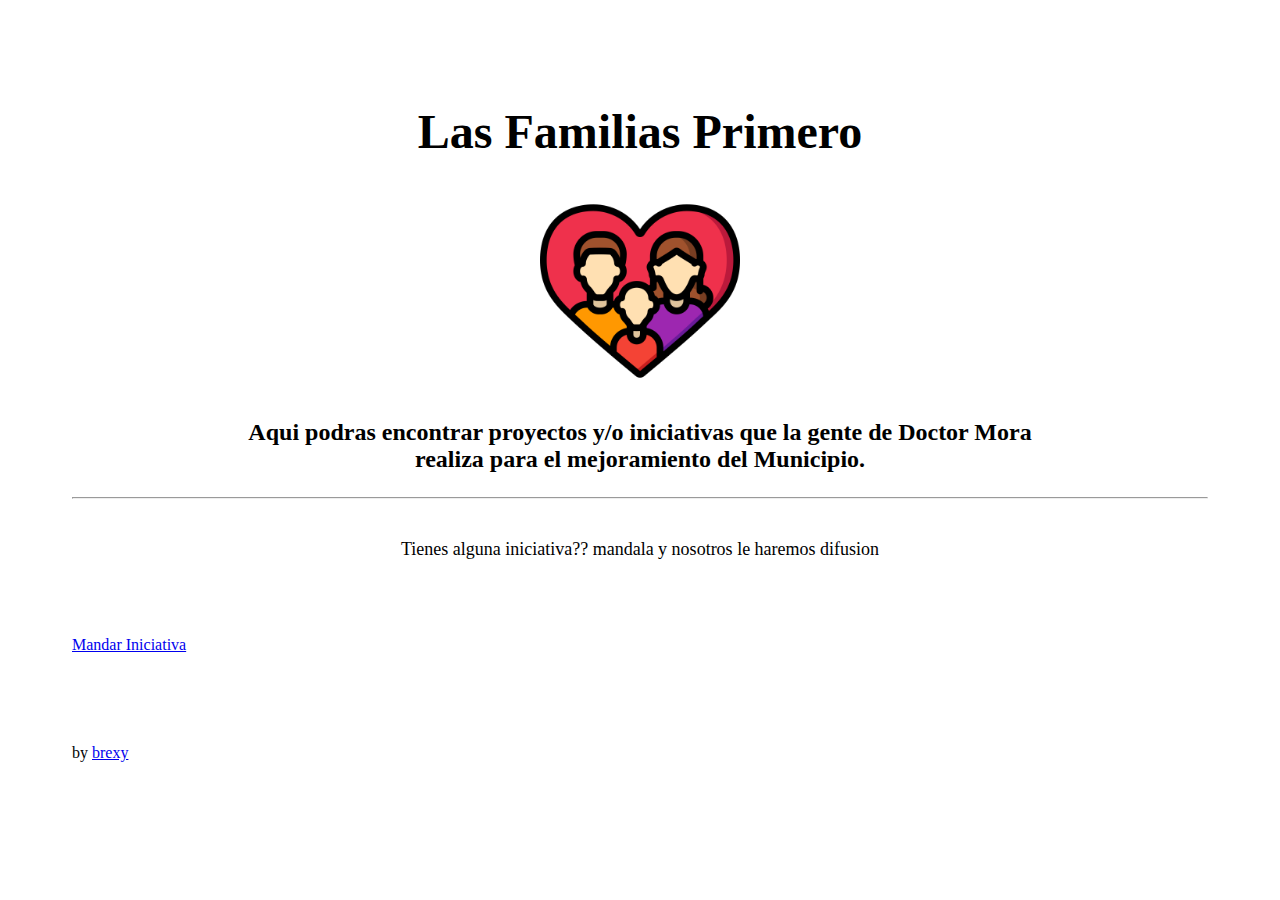
<file: index.html>
<!doctype html>
<html lang="es-MX">
  <head> 

		<link rel="shortcut icon" href="images/family.png" type="image/x-icon">
  	<title>Las Familias Primero</title>
	 
	  
    <!-- Required meta tags -->
    <meta charset="utf-8">
    <meta name="viewport" content="width=device-width, initial-scale=1, shrink-to-fit=no, user-scalable=0">
    <meta name="description" content="Las Familias Primero es una iniciativa pensada en todas las familias Doctor Morenses.">
    <meta name="author" content="Brexy">
    <meta name="theme-color" content="#ffffff">

    <!-- Bootstrap CSS -->
    <link href="https://cdn.jsdelivr.net/npm/bootstrap@5.1.3/dist/css/bootstrap.min.css" rel="stylesheet" integrity="sha384-1BmE4kWBq78iYhFldvKuhfTAU6auU8tT94WrHftjDbrCEXSU1oBoqyl2QvZ6jIW3" crossorigin="anonymous">
	  
	<!-- estilos css -->
	<link href="css/styles.css" rel="stylesheet">
	  

	  
	 <!-- Open Graph data -->

	  <meta property="og:type" content="website">
	  
		<meta property="og:title" content="Las Familias Primero">
	  
		<meta property="og:description" content="Las Familias Primero es una iniciativa pensada en todas las familias Doctor Morenses.">
	  
		<meta property="og:url" content="https://lasfamiliasprimero.netlify.app/">

		<meta property="og:image" content="https://lasfamiliasprimero.netlify.app/images/cover_fb.jpg">
 
	  
	  
	  
	  
	  
	  
	  

   
  </head>
  <body>
    
	  <header>
		  <div class="container">
		  	<div class="row">
				<div class="content">
					<h1>Las Familias Primero</h1>
					<img src="images/family.png" loading="lazy" alt="" class="img-fluid">
					
					<p>Aqui podras encontrar proyectos y/o iniciativas que la gente de Doctor Mora realiza para el mejoramiento del Municipio.</strong></p>
					<hr>
					
					<p>Tienes alguna iniciativa?? mandala y nosotros le haremos difusion</p> 
				</div>
			</div>		  
		  </div>
		  
	  </header>
	  
	  <br>
	  <br> <section class="solicitud">
	  	<div class="container">
		  	<div class="row">
				<div class="col-lg-12 text-center">
					<a href="https://api.whatsapp.com/send?phone=524191807843&text=Hola%20quiero%20Mandar%20una%20Iniciativa%20">Mandar Iniciativa</a>
					
					
				</div>
			</div>
		  </div>
	  </section>
	  <br>
	  <br>
	  <br>
	  <br>
	  <br>

	 

	  <footer class="text-center">by <a href="https://brexy.netlify.app/" target="_blank">brexy</a></footer>

    <!-- Optional JavaScript; choose one of the two! -->

    <!-- Option 1: Bootstrap Bundle with Popper -->
    <script src="https://cdn.jsdelivr.net/npm/bootstrap@5.1.3/dist/js/bootstrap.bundle.min.js" integrity="sha384-ka7Sk0Gln4gmtz2MlQnikT1wXgYsOg+OMhuP+IlRH9sENBO0LRn5q+8nbTov4+1p" crossorigin="anonymous"></script>

    <!-- Option 2: Separate Popper and Bootstrap JS -->
    <!--
    <script src="https://cdn.jsdelivr.net/npm/@popperjs/core@2.10.2/dist/umd/popper.min.js" integrity="sha384-7+zCNj/IqJ95wo16oMtfsKbZ9ccEh31eOz1HGyDuCQ6wgnyJNSYdrPa03rtR1zdB" crossorigin="anonymous"></script>
    <script src="https://cdn.jsdelivr.net/npm/bootstrap@5.1.3/dist/js/bootstrap.min.js" integrity="sha384-QJHtvGhmr9XOIpI6YVutG+2QOK9T+ZnN4kzFN1RtK3zEFEIsxhlmWl5/YESvpZ13" crossorigin="anonymous"></script>
    -->
  </body>
</html>
</file>
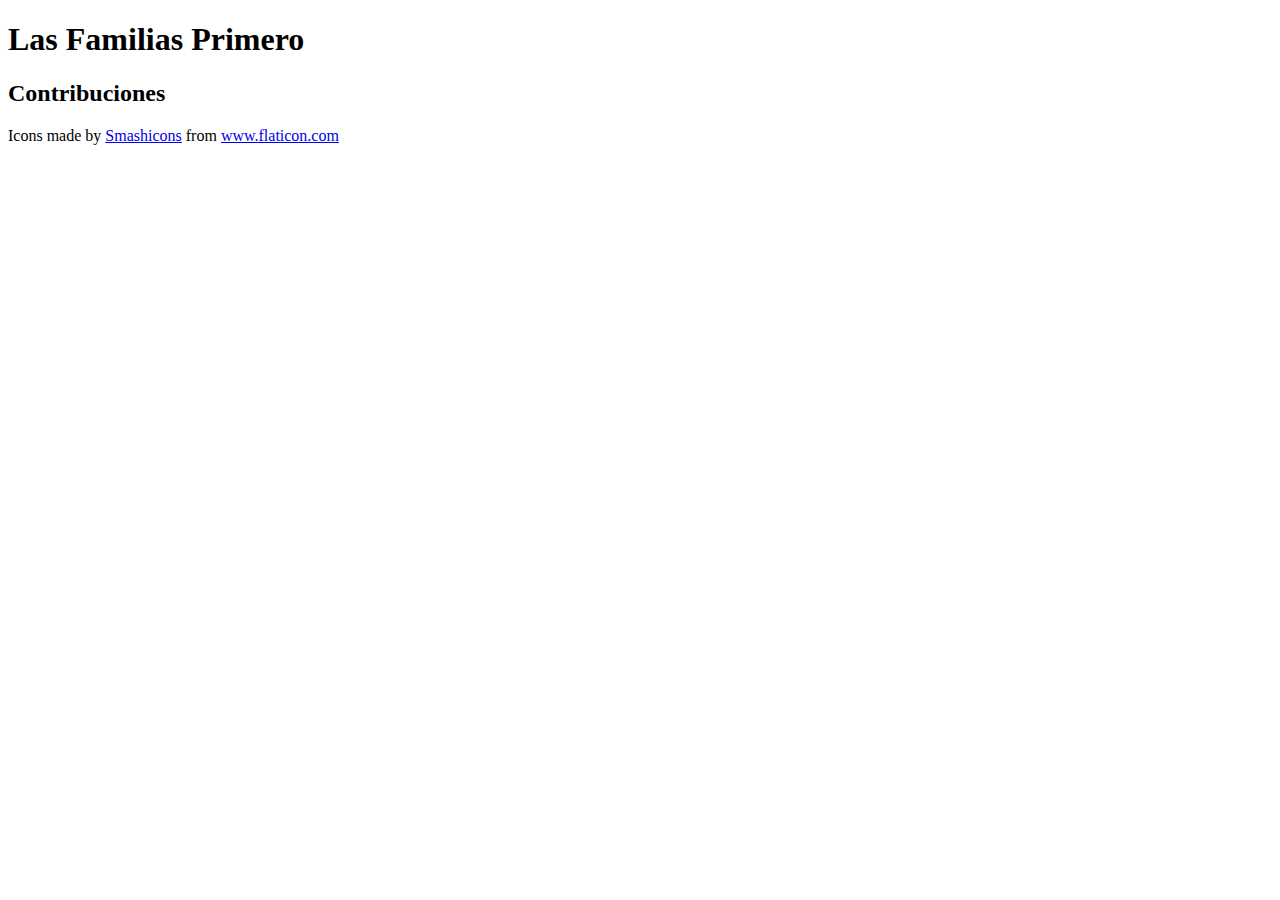
<file: contribuciones.html>
<!doctype html>
<html lang="en">
  <head>
    <!-- Required meta tags -->
    <meta charset="utf-8">
    <meta name="viewport" content="width=device-width, initial-scale=1">

    <!-- Bootstrap CSS -->
    <link href="https://cdn.jsdelivr.net/npm/bootstrap@5.1.3/dist/css/bootstrap.min.css" rel="stylesheet" integrity="sha384-1BmE4kWBq78iYhFldvKuhfTAU6auU8tT94WrHftjDbrCEXSU1oBoqyl2QvZ6jIW3" crossorigin="anonymous">

    <title>Las Familias Primero</title>
  </head>
  <body>
    
	  
	  <section>
	  
	  </section>
	  
	  <h1>Las Familias Primero</h1>
	  <h2>Contribuciones</h2>
	  
	  
	  <div>Icons made by <a href="https://www.flaticon.com/authors/smashicons" title="Smashicons">Smashicons</a> from <a href="https://www.flaticon.com/" title="Flaticon">www.flaticon.com</a></div>

    <!-- Optional JavaScript; choose one of the two! -->

    <!-- Option 1: Bootstrap Bundle with Popper -->
    <script src="https://cdn.jsdelivr.net/npm/bootstrap@5.1.3/dist/js/bootstrap.bundle.min.js" integrity="sha384-ka7Sk0Gln4gmtz2MlQnikT1wXgYsOg+OMhuP+IlRH9sENBO0LRn5q+8nbTov4+1p" crossorigin="anonymous"></script>

    <!-- Option 2: Separate Popper and Bootstrap JS -->
    <!--
    <script src="https://cdn.jsdelivr.net/npm/@popperjs/core@2.10.2/dist/umd/popper.min.js" integrity="sha384-7+zCNj/IqJ95wo16oMtfsKbZ9ccEh31eOz1HGyDuCQ6wgnyJNSYdrPa03rtR1zdB" crossorigin="anonymous"></script>
    <script src="https://cdn.jsdelivr.net/npm/bootstrap@5.1.3/dist/js/bootstrap.min.js" integrity="sha384-QJHtvGhmr9XOIpI6YVutG+2QOK9T+ZnN4kzFN1RtK3zEFEIsxhlmWl5/YESvpZ13" crossorigin="anonymous"></script>
    -->
  </body>
</html>
</file>
<file: css/styles.css>
:root{
	
}
body{
	padding: 5%;
}
header{
	text-align: center;
	width: 100%;
	height: 100%;
	display: flex;
	justify-content: center;
}

header .content h1{
	font-size: 48px;
	font-weight: bold;
}
header .content img{
	width: 200px;
}
header .content p:first-of-type{
	font-size: 24px;
	margin-right: 15%;
	margin-left: 15%;
	font-weight: bold;
}
header .content p:last-of-type{
	font-size: 18px;
	margin: 40px;
	
}
</file>
